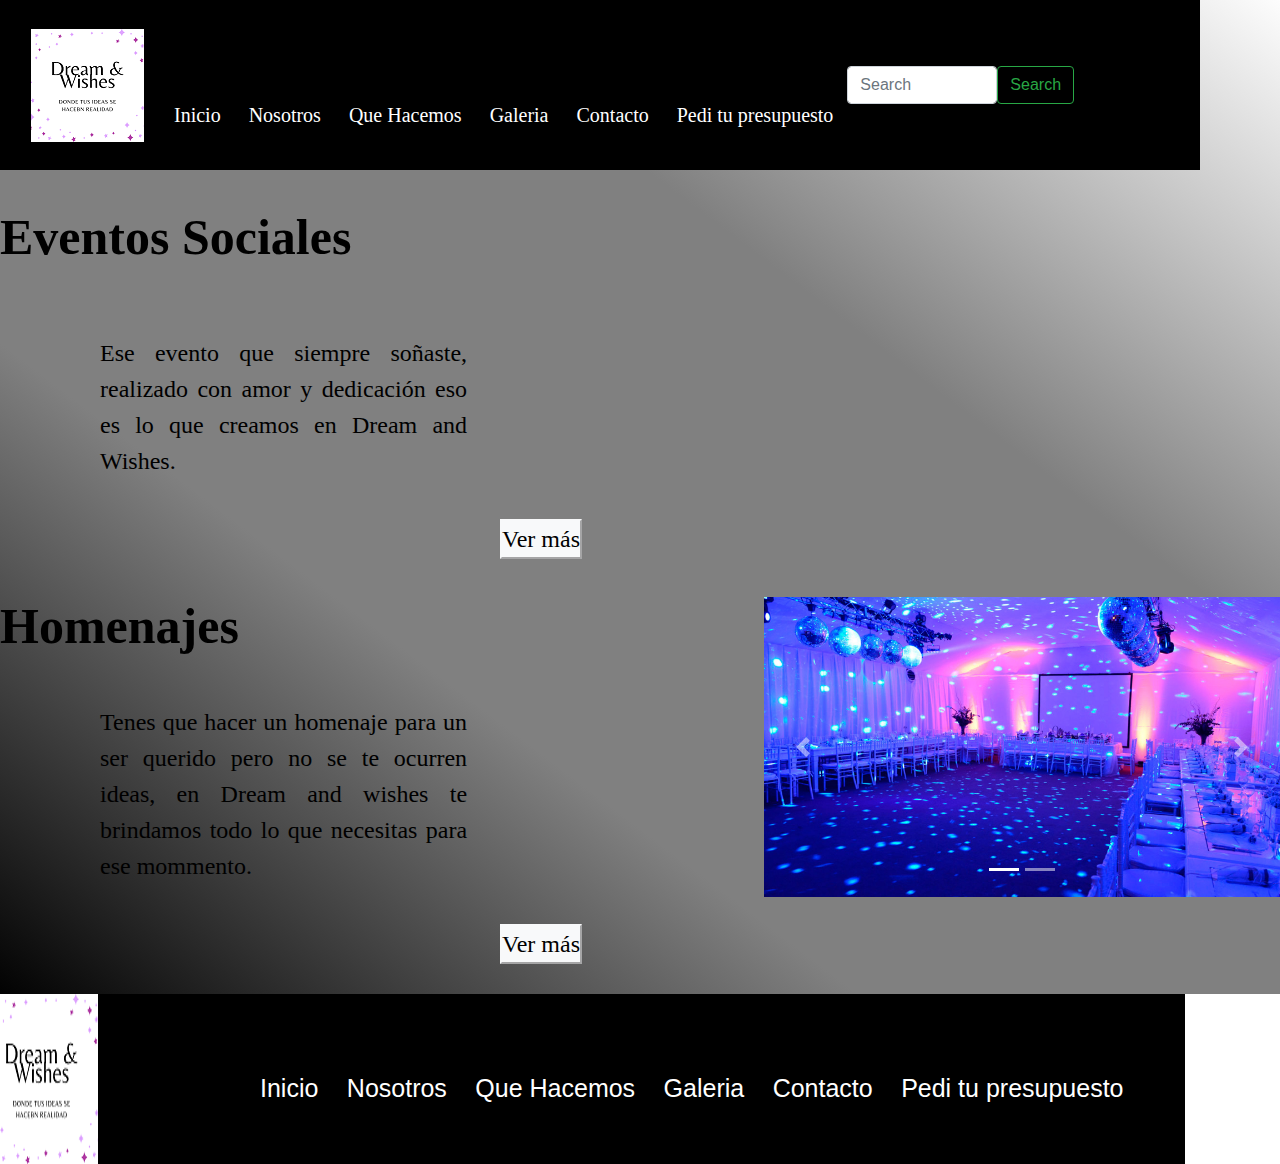
<file: index.html>
<!DOCTYPE html>
<html lang="es">
<head>
    <meta charset="UTF-8">
    <meta http-equiv="X-UA-Compatible" content="IE=edge">
    <meta name="viewport" content="width=device-width, initial-scale=1.0">
    <link href="https://cdn.jsdelivr.net/npm/bootstrap@5.1.3/dist/css/bootstrap.min.css" rel="stylesheet" integrity="sha384-1BmE4kWBq78iYhFldvKuhfTAU6auU8tT94WrHftjDbrCEXSU1oBoqyl2QvZ6jIW3" crossorigin="anonymous">
    <link rel="stylesheet" href="/bootstrap-4.6.1-dist/css/bootstrap.min.css">
    <script href= "/bootstrap-4.6.1-dist/js/bootstrap.min.js"></script>
    <link rel="stylesheet" href="/CSS/estiloindex.css">
    <title>Inicio</title>
    <link rel="shortcut icon" href="Imagenes/DreamWishesLogo.png" type="image/x-icon">

</head>
<body>
    <header>
        <nav class="navbar navbar-expand-lg navbar-black bg-black">
            <div class="container-fluid">
              <a class="navbar-brand" href="index.html">
                  <img src="/Imagenes/DreamWishesLogo.png" alt="Logo">
              </a>
              <button class="navbar-toggler" type="button" data-bs-toggle="collapse" data-bs-target="#navbarNavAltMarkup" aria-controls="navbarNavAltMarkup" aria-expanded="false" aria-label="Toggle navigation">
                <span class="navbar-toggler-icon"></span>
              </button>
              <div class="collapse navbar-collapse" id="navbarSupportedContent">
                <ul class="navbar-nav me-auto mb-2 mb-lg-0">
                  <li class="nav-item">
                    <a class="nav-link active" aria-current="page" href="./index.html">Inicio</a>
                  </li>
                  <li class="nav-item">
                    <a class="nav-link" href="./Secciones/nosotros.html">Nosotros</a>
                  </li>
                  <li class="nav-item">
                    <a class="nav-link" href="./Secciones/quehacemos.html">Que Hacemos</a>
                  </li>
                  <li class="nav-item">
                    <a class="nav-link" href="./Secciones/galeria.html">Galeria</a>
                  </li>
                  <li class="nav-item">
                    <a class="nav-link" href="./Secciones/contacto.html">Contacto</a>
                  </li>
                  <li class="nav-item">
                    <a class="nav-link" href="./Secciones/presupuesto.html">Pedi tu presupuesto</a>
                  </li>
                </ul>
                <form class="d-flex">
                  <input class="form-control me-2" type="search" placeholder="Search" aria-label="Search">
                  <button class="btn btn-outline-success" type="submit">Search</button>
                </form>
              </div>
            </div>
          </nav>
    
    </header>    
    <section class="row">       
        <article class="article col-xs-12 col-sm-12 col-md-8 col-lg-7 col-xl-7">
            <p class= "ptit__eventos">Eventos Sociales</p><br> 
                
            <p class="p__eventos">Ese evento que siempre soñaste, realizado con amor y dedicación eso es lo que creamos en Dream and Wishes.</p> <br>
                
            <button class="ver__eventos btn-light" type="button"><a href="/Secciones/quehacemos.html" class="a__eventos">Ver más</a></button> <br>
      
            <p class="ptit__homenajes">Homenajes</p> <br>
            
            <p class="p__homenajes"> Tenes que hacer un homenaje para un ser querido pero no se te ocurren ideas, en Dream and wishes te brindamos todo lo que necesitas para ese mommento.</p> <br>
            
            <button class= "ver__homenajes btn-light" type="button"><a href="/Secciones/quehacemos.html" class="a__homenajes">Ver más</a></button><br> 
        </article>
        <aside class="aside col-xs-12 col-sm-12 col-md-4 col-lg-5 col-5">
            <div id="fotos"  id="fotos2" class="carousel slide" data-ride="carousel" style="align-items: center; align-content: center;">
            
                <ul class="carousel-indicators">
                    <li data-target="#fotos" data-slide-to="0" class="active"></li>
                    <li data-target="#fotos2" data-slide-to="1"></li>
                </ul>
                <div class="carousel-inner">
                    <div class="carousel-item active"></div>
                        <img src="/Imagenes/eventosocial.jpg" alt="eventosocial"  style="height: 300px;">
                    </div>
                    <div class="carousel-item">
                        <img src="/Imagenes/homenajes.jpg" alt="homenajes"> 
                    </div> 
                    <a class="carousel-control-prev" href="#fotos" data-slide="prev">
                        <span class="carousel-control-prev-icon"></span>
                    </a>
                    <a class="carousel-control-next" href="#fotos2" data-slide="next">
                        <span class="carousel-control-next-icon"></span>
                    </a>
                </div>
            </div>
        </aside>
    </section>

    <footer class="footer container-fñuid row">
        <img src="/Imagenes/DreamWishesLogo.png" alt="Logo" class="f__logo">
        <ul class="f__nav">
            <li><a href="./index.html">Inicio</a></li>
            <li><a href="../Secciones/nosotros.html">Nosotros</a></li>
            <li><a href="../Secciones/quehacemos.html">Que Hacemos</a></li>
            <li><a href="../Secciones/galeria.html">Galeria</a></li>
            <li><a href="../Secciones/contacto.html">Contacto</a></li>
            <li><a href="../Secciones/presupuesto.html">Pedi tu presupuesto</a></li>
         </ul>
    </footer>

    <script src="https://cdn.jsdelivr.net/npm/jquery@3.5.1/dist/jquery.slim.min.js" integrity="sha384-DfXdz2htPH0lsSSs5nCTpuj/zy4C+OGpamoFVy38MVBnE+IbbVYUew+OrCXaRkfj" crossorigin="anonymous"></script>
    <script src="https://cdn.jsdelivr.net/npm/popper.js@1.16.1/dist/umd/popper.min.js" integrity="sha384-9/reFTGAW83EW2RDu2S0VKaIzap3H66lZH81PoYlFhbGU+6BZp6G7niu735Sk7lN" crossorigin="anonymous"></script>
    <script src="https://cdn.jsdelivr.net/npm/bootstrap@4.6.1/dist/js/bootstrap.min.js" integrity="sha384-VHvPCCyXqtD5DqJeNxl2dtTyhF78xXNXdkwX1CZeRusQfRKp+tA7hAShOK/B/fQ2" crossorigin="anonymous"></script>
</body>
</html>
</file>
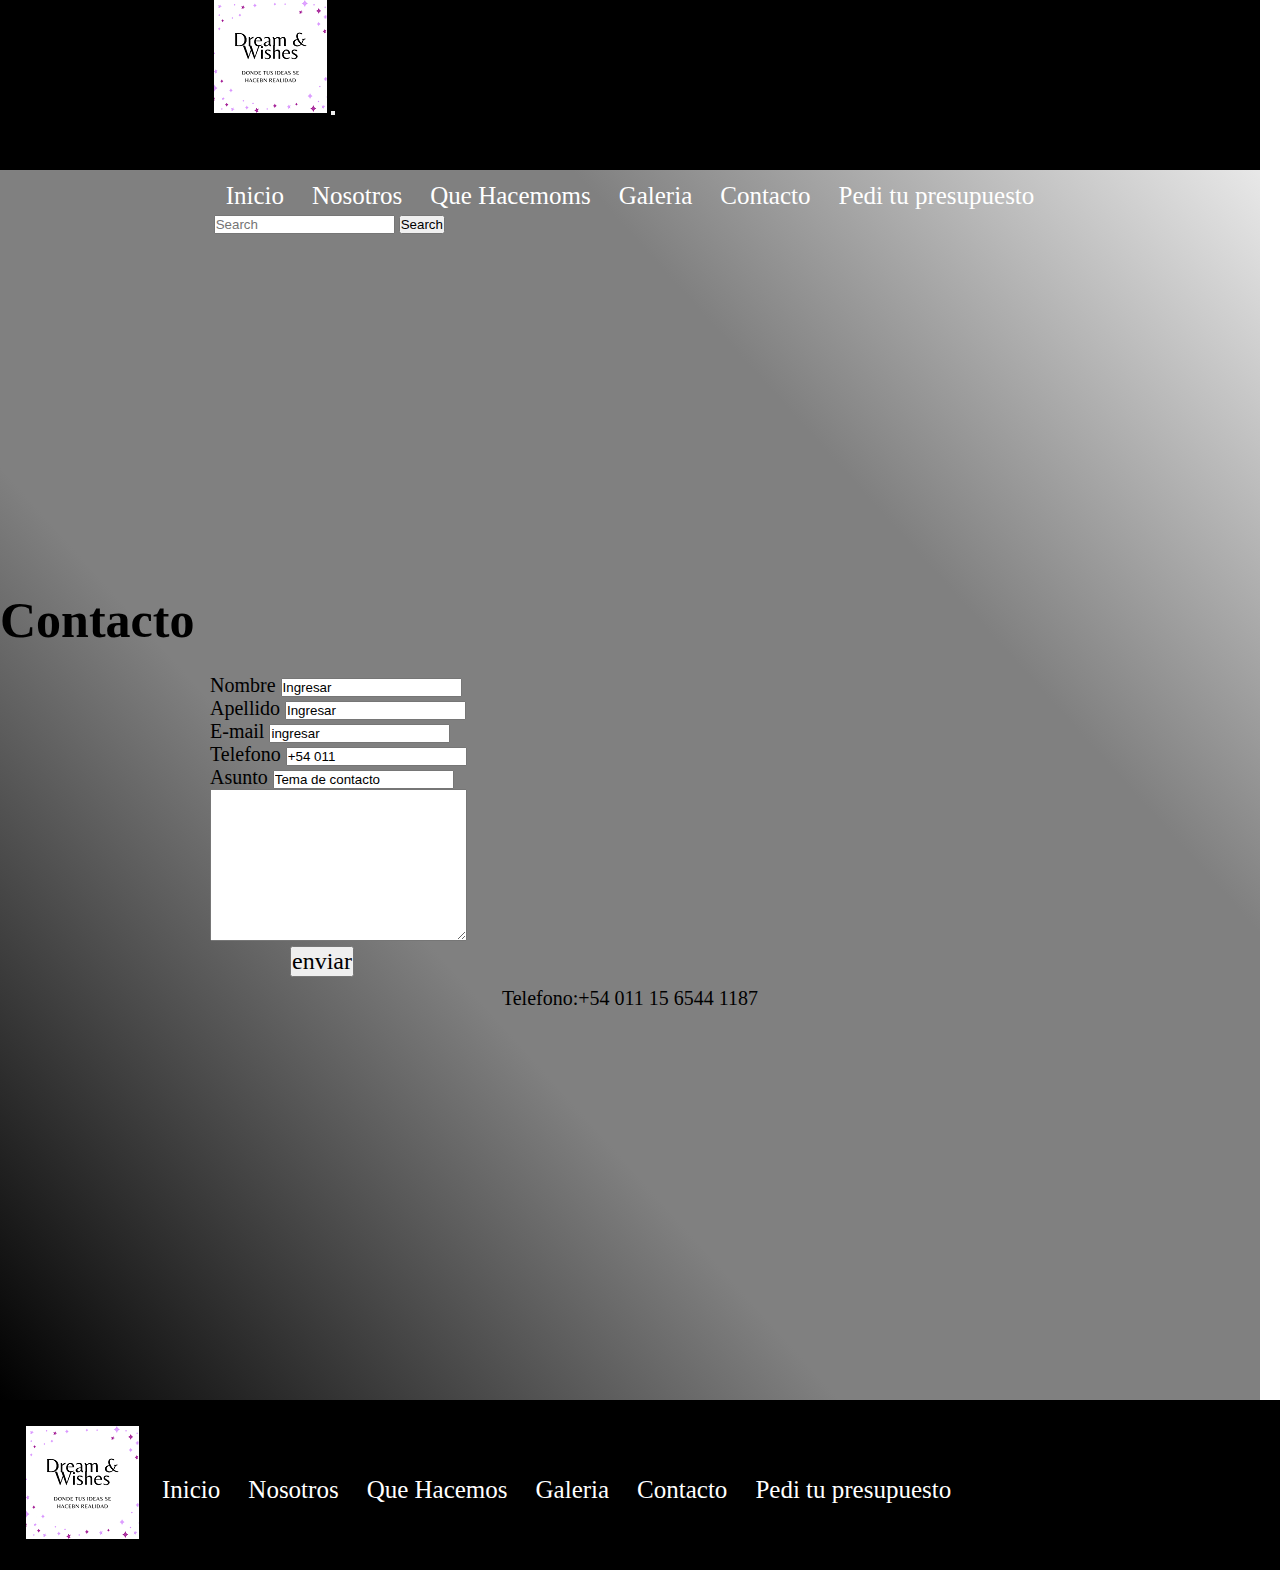
<file: Secciones/contacto.html>
<!DOCTYPE html>
<html lang="es">
<head>
    <meta charset="UTF-8">
    <meta http-equiv="X-UA-Compatible" content="IE=edge">
    <meta name="viewport" content="width=device-width, initial-scale=1.0">
    <title>Contacto</title>
    <link rel="shortcut icon" href="/Imagenes/DreamWishesLogo.png" type="image/x-icon">
    <link rel="stylesheet" href="/CSS/estilocontacto.css">
<body>
    <header>
        <nav class="navbar navbar-expand-lg navbar-dark bg-dark">
            <div class="container-fluid">
              <a class="navbar-brand" href="../index.html">
                  <img src="/Imagenes/DreamWishesLogo.png" alt="Logo">
              </a>
              <button class="navbar-toggler" type="button" data-bs-toggle="collapse" data-bs-target="#navbarNavAltMarkup" aria-controls="navbarNavAltMarkup" aria-expanded="false" aria-label="Toggle navigation">
                <span class="navbar-toggler-icon"></span>
              </button>
              <div class="collapse navbar-collapse" id="navbarSupportedContent">
                <ul class="navbar-nav me-auto mb-2 mb-lg-0">
                  <li class="nav-item">
                    <a class="nav-link" href="../index.html">Inicio</a>
                  </li>
                  <li class="nav-item">
                    <a class="nav-link" href="./nosotros.html">Nosotros</a>
                  </li>
                  <li class="nav-item">
                    <a class="nav-link" href="./quehacemos.html">Que Hacemoms</a>
                  </li>
                  <li class="nav-item">
                    <a class="nav-link" href="./galeria.html">Galeria</a>
                  </li>
                  <li class="nav-item">
                    <a class="nav-link active" aria-current="page" href="#">Contacto</a>
                  </li>
                  <li class="nav-item">
                    <a class="nav-link" href="./presupuesto.html">Pedi tu presupuesto</a>
                  </li>
                </ul>
                <form class="d-flex">
                  <input class="form-control me-2" type="search" placeholder="Search" aria-label="Search">
                  <button class="btn btn-outline-success" type="submit">Search</button>
                </form>
              </div>
            </div>
          </nav>
    </header>
    <main class="contacto">
        <h2 class="contacto__h2">Contacto</h2>   
        <form action="#" enctype="application/x-www-form-urlencoded" method="post" class="contacto__form">
        <div class="contacto__div">    
            <label for="Nombre">Nombre</label>
            <input type="text" name="Nombre" value="Ingresar" required> <br>
            <Label for="Apellido">Apellido</Label>
            <input type="text" name="Apellido" value="Ingresar" required> <br>
            <label for="email">E-mail</label>
            <input type="email" name="email" value="ingresar" required> <br>
            <label for="Telefono">Telefono</label>
            <input type="1" name="Telefono" value="+54 011" required> <br>
            <label for="Asunto">Asunto</label>
            <input type="text" name="Asunto" value="Tema de contacto"> <br>
            <textarea name="Contacto" id="Contacto" cols="30" rows="10"></textarea>
        </div>
        <button class="contacto__enviar">enviar</button>
        </form>
        <article class="tel__contacto">
            <p class="p__telcontacto"> Telefono:+54 011 15 6544 1187</p>
        </article>
    </main>

    <footer class="footer">
        <img src="/Imagenes/DreamWishesLogo.png" alt="Logo" class="f__logo">
        <ul class="f__nav"> 
            <li><a href="../index.html" >Inicio</a></li>
            <li><a href="./nosotros.html">Nosotros</a></li>
            <li><a href="./quehacemos.html">Que Hacemos</a></li>
            <li><a href="./galeria.html">Galeria</a></li>
            <li><a href="./contacto.html">Contacto</a></li>
            <li><a href="./presupuesto.html">Pedi tu presupuesto</a></li>
        </ul>
    </footer>
</body>
</html>
</file>
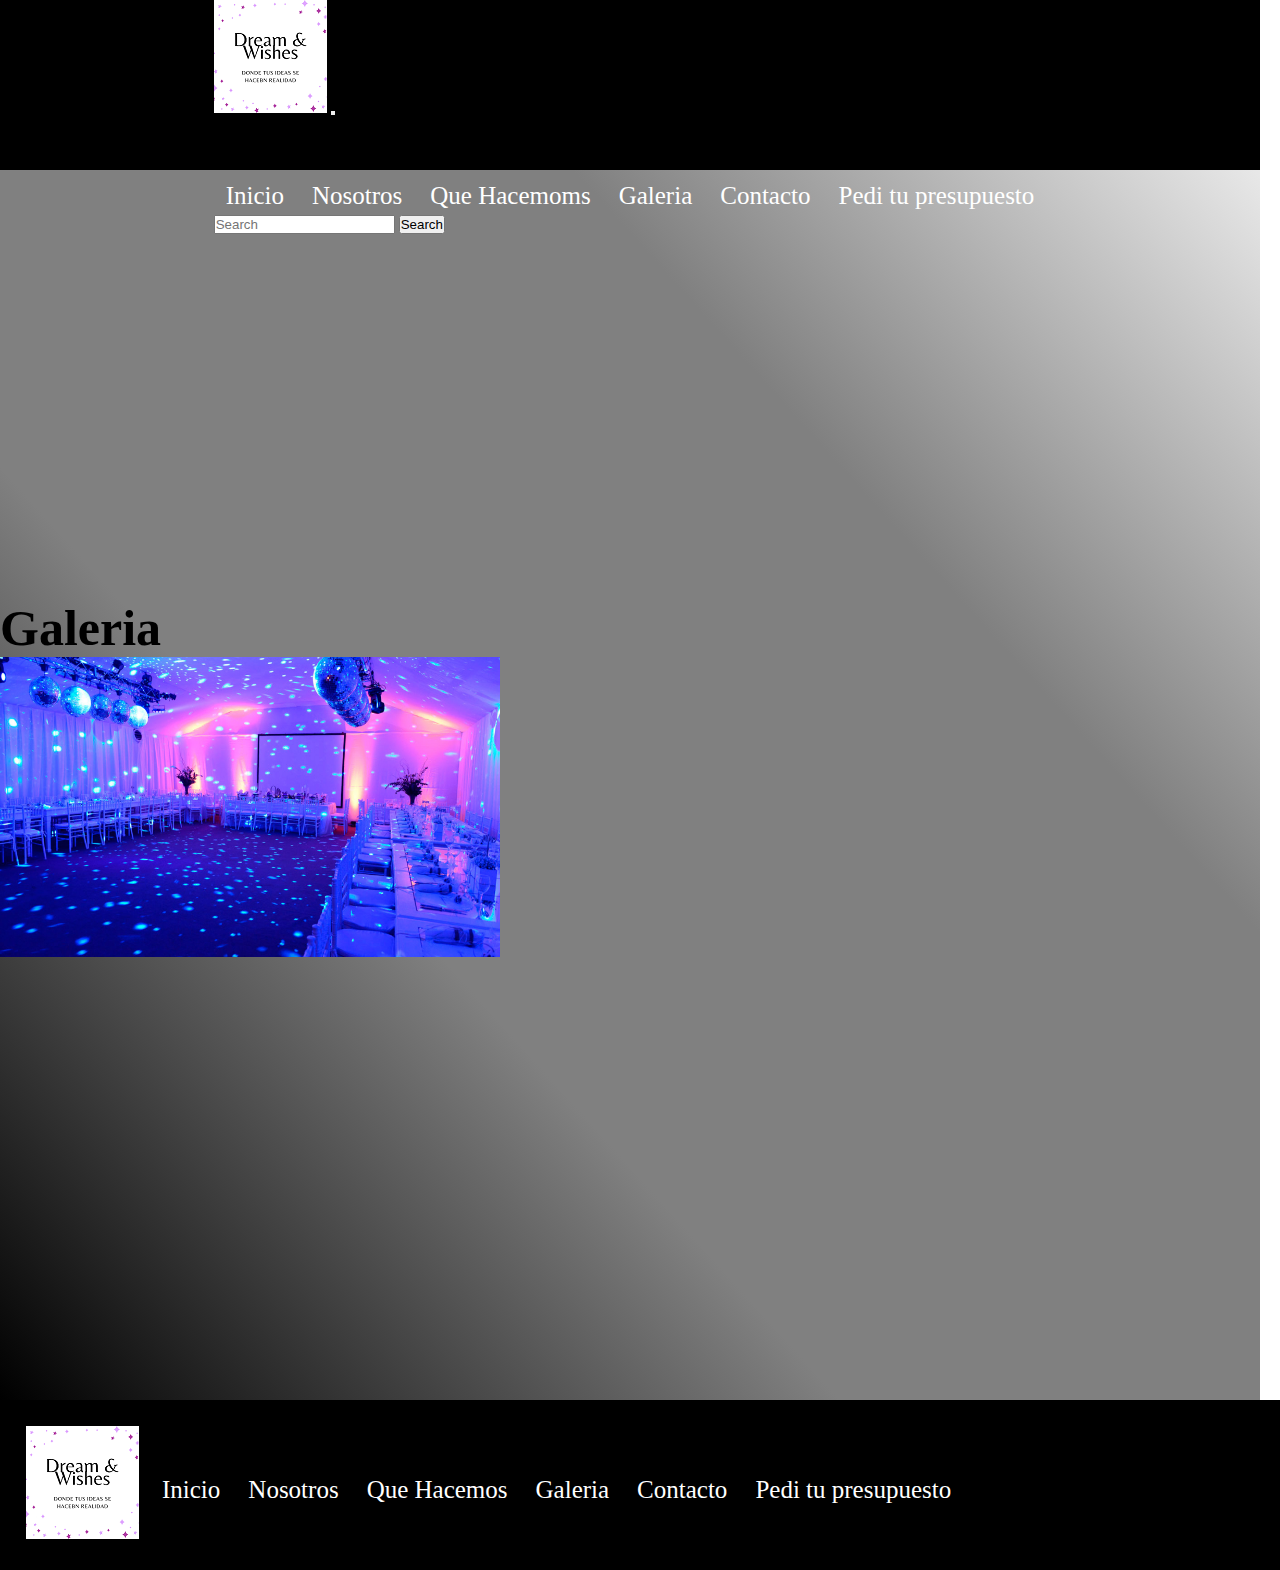
<file: Secciones/galeria.html>
<!DOCTYPE html>
<html lang="es">
<head>
    <meta charset="UTF-8">
    <meta http-equiv="X-UA-Compatible" content="IE=edge">
    <meta name="viewport" content="width=device-width, initial-scale=1.0">
    <title>Galeria</title>
    <link rel="shortcut icon" href="/Imagenes/DreamWishesLogo.png" type="image/x-icon">
    <link rel="stylesheet" href="/CSS/estilogaleria.css">
</head>
<body>
    <header>
        <nav class="navbar navbar-expand-lg navbar-dark bg-dark">
            <div class="container-fluid">
              <a class="navbar-brand" href="../index.html">
                  <img src="/Imagenes/DreamWishesLogo.png" alt="Logo">
              </a>
              <button class="navbar-toggler" type="button" data-bs-toggle="collapse" data-bs-target="#navbarNavAltMarkup" aria-controls="navbarNavAltMarkup" aria-expanded="false" aria-label="Toggle navigation">
                <span class="navbar-toggler-icon"></span>
              </button>
              <div class="collapse navbar-collapse" id="navbarSupportedContent">
                <ul class="navbar-nav me-auto mb-2 mb-lg-0">
                  <li class="nav-item">
                    <a class="nav-link" href="../index.html">Inicio</a>
                  </li>
                  <li class="nav-item">
                    <a class="nav-link" href="./nosotros.html">Nosotros</a>
                  </li>
                  <li class="nav-item">
                    <a class="nav-link" href="./quehacemos.html">Que Hacemoms</a>
                  </li>
                  <li class="nav-item">
                    <a class="nav-link active"  aria-current="page" href="#">Galeria</a>
                  </li>
                  <li class="nav-item">
                    <a class="nav-link" href="./contacto.html">Contacto</a>
                  </li>
                  <li class="nav-item">
                    <a class="nav-link" href="./presupuesto.html">Pedi tu presupuesto</a>
                  </li>
                </ul>
                <form class="d-flex">
                  <input class="form-control me-2" type="search" placeholder="Search" aria-label="Search">
                  <button class="btn btn-outline-success" type="submit">Search</button>
                </form>
              </div>
            </div>
          </nav>
    </header>
    <main class="main">
        <h2 class="main__galeria">Galeria</h2>
        <article>
            <img src="/Imagenes/eventosocial.jpg" alt="evento social" class="evento">
        </article>
    </main>
    <footer class="footer">
        <img src="/Imagenes/DreamWishesLogo.png" alt="Logo" class="f__logo">
        <ul class="f__nav">
            <li><a href="../index.html" >Inicio</a></li>
            <li><a href="./nosotros.html">Nosotros</a></li>
            <li><a href="./quehacemos.html">Que Hacemos</a></li>
            <li><a href="./galeria.html">Galeria</a></li>
            <li><a href="./contacto.html">Contacto</a></li>
            <li><a href="./presupuesto.html">Pedi tu presupuesto</a></li>
        </ul>
    </footer>
</body>
</html>
</file>
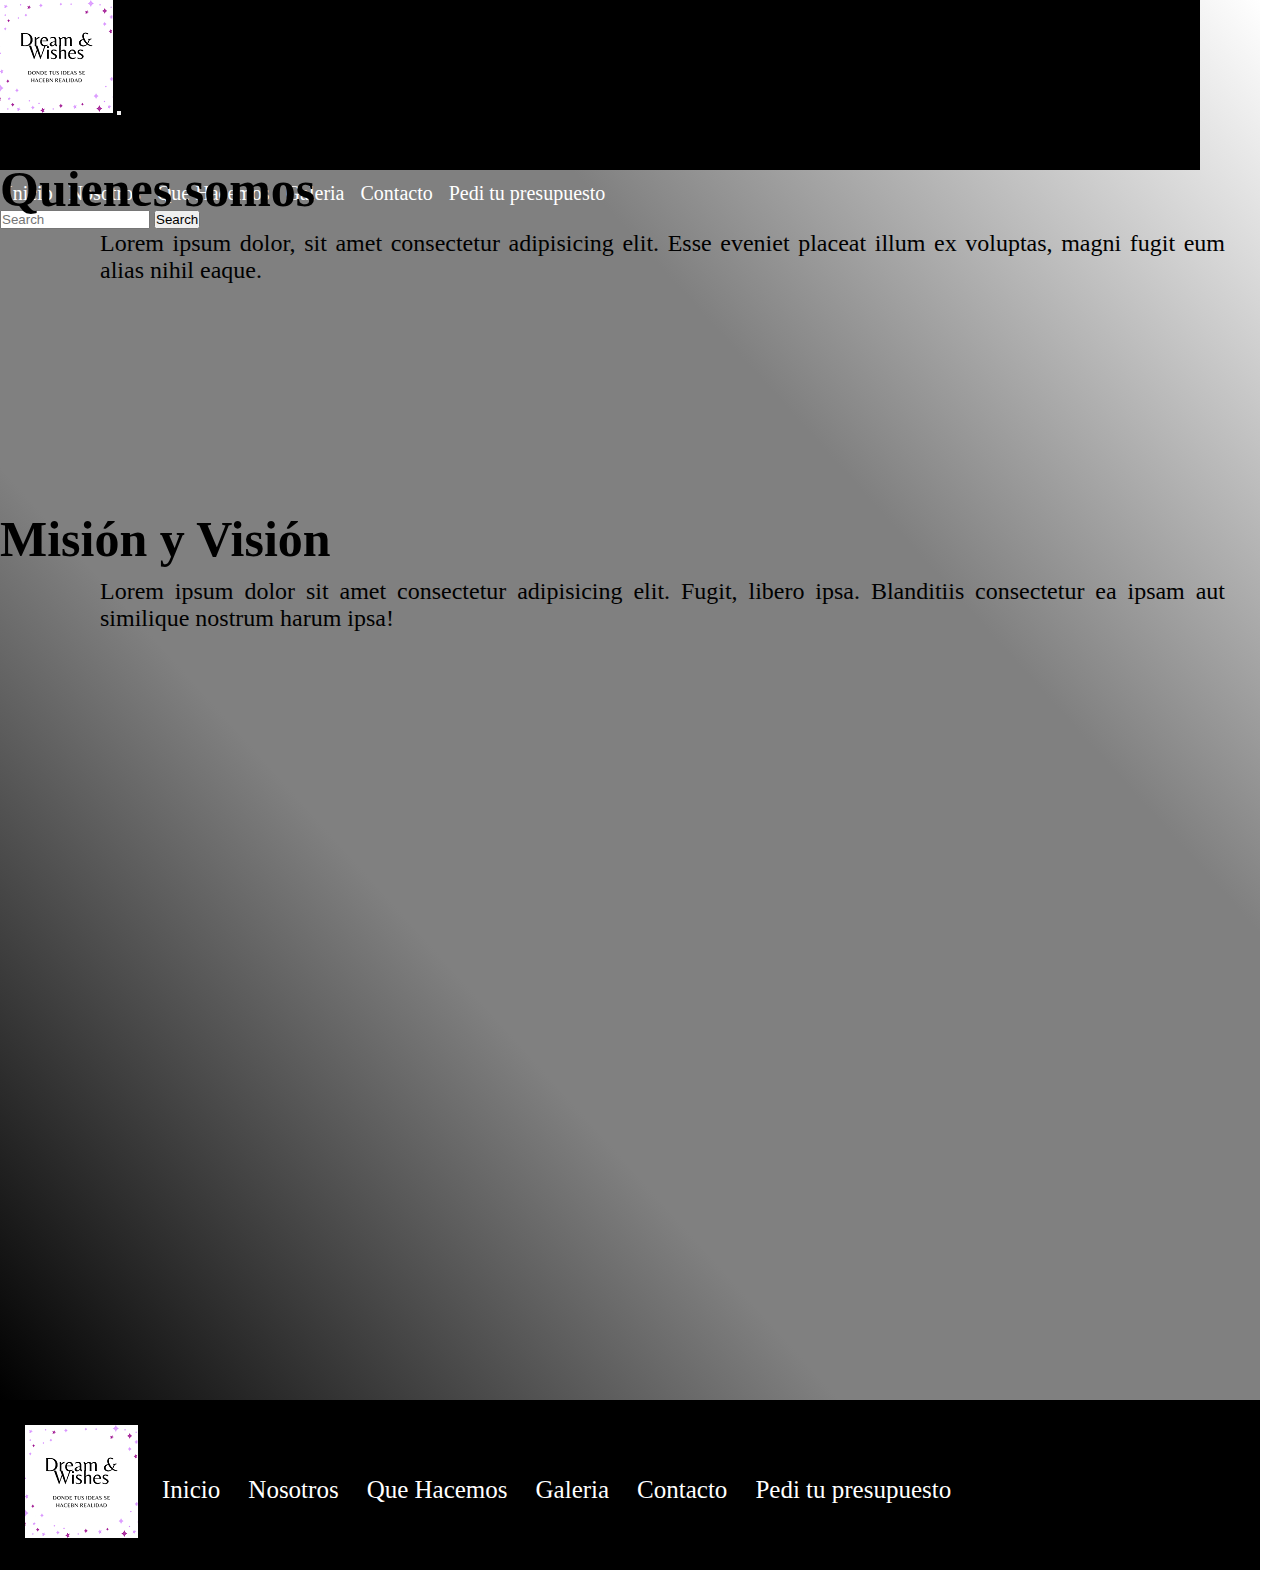
<file: Secciones/nosotros.html>
<!DOCTYPE html>
<html lang="es">
<head>
    <meta charset="UTF-8">
    <meta http-equiv="X-UA-Compatible" content="IE=edge">
    <meta name="viewport" content="width=device-width, initial-scale=1.0">
    <title>Nosotros</title>
    <link rel="shortcut icon" href="/Imagenes/DreamWishesLogo.png" type="image/x-icon">
    <link rel="stylesheet" href="/CSS/estilonosotros.css">
</head>
<body>
  <header>
      <nav class="navbar navbar-expand-lg navbar-black bg-black">
        <div class="container-fluid">
          <a class="navbar-brand" href="../index.html">
            <img src="/Imagenes/DreamWishesLogo.png" alt="Logo">
          </a>
          <button class="navbar-toggler" type="button" data-bs-toggle="collapse" data-bs-target="#navbarNavAltMarkup" aria-controls="navbarNavAltMarkup" aria-expanded="false" aria-label="Toggle navigation">
            <span class="navbar-toggler-icon"></span>
          </button>
          <div class="collapse navbar-collapse" id="navbarSupportedContent">
            <ul class="navbar-nav me-auto mb-2 mb-lg-0">
              <li class="nav-item">
                <a class="nav-link" href="../index.html">Inicio</a>
              </li>
              <li class="nav-item">
                <a class="nav-link active"  aria-current="page" href="#">Nosotros</a>
              </li>
              <li class="nav-item">
                <a class="nav-link" href="./quehacemos.html">Que Hacemos</a>
              </li>
              <li class="nav-item">
                <a class="nav-link" href="./galeria.html">Galeria</a>
              </li>
              <li class="nav-item">
                <a class="nav-link" href="./contacto.html">Contacto</a>
              </li>
              <li class="nav-item">
                <a class="nav-link" href="./presupuesto.html">Pedi tu presupuesto</a>
              </li>
            </ul>
            <form class="d-flex">
              <input class="form-control me-2" type="search" placeholder="Search" aria-label="Search">
              <button class="btn btn-outline-success" type="submit">Search</button>
            </form>
          </div>
        </div>
      </nav>
  </header>    
  <main class="nosotros">
        <div class="main__div">
            <article class="article__quienesomos">
                <h2 class="article__h2quienesomos">Quienes somos</h2>
                <p class="article__pquienesomos">
                Lorem ipsum dolor, sit amet consectetur adipisicing elit. Esse eveniet placeat illum ex voluptas, magni fugit eum alias nihil eaque.
                </p>
            </article>
            <article class="article__misionyvision">
                <h2 class="article__h2misionyvision">Misión y Visión</h2>
                <p class="article__pmisionyvision">
                Lorem ipsum dolor sit amet consectetur adipisicing elit. Fugit, libero ipsa. Blanditiis consectetur ea ipsam aut similique nostrum harum ipsa!
                </p>
            </article>
        </div>
    </main>
    <footer class="footer">
        <img src="/Imagenes/DreamWishesLogo.png" alt="Logo" class="f__logo">
        <ul class="f__nav">
            <li><a href="./index.html">Inicio</a></li>
            <li><a href="../Secciones/nosotros.html">Nosotros</a></li>
            <li><a href="../Secciones/quehacemos.html">Que Hacemos</a></li>
            <li><a href="../Secciones/galeria.html">Galeria</a></li>
            <li><a href="../Secciones/contacto.html">Contacto</a></li>
            <li><a href="../Secciones/presupuesto.html">Pedi tu presupuesto</a></li>
        </ul>
    </footer>

    <script src="https://cdn.jsdelivr.net/npm/jquery@3.5.1/dist/jquery.slim.min.js" integrity="sha384-DfXdz2htPH0lsSSs5nCTpuj/zy4C+OGpamoFVy38MVBnE+IbbVYUew+OrCXaRkfj" crossorigin="anonymous"></script>
    <script src="https://cdn.jsdelivr.net/npm/popper.js@1.16.1/dist/umd/popper.min.js" integrity="sha384-9/reFTGAW83EW2RDu2S0VKaIzap3H66lZH81PoYlFhbGU+6BZp6G7niu735Sk7lN" crossorigin="anonymous"></script>
    <script src="https://cdn.jsdelivr.net/npm/bootstrap@4.6.1/dist/js/bootstrap.min.js" integrity="sha384-VHvPCCyXqtD5DqJeNxl2dtTyhF78xXNXdkwX1CZeRusQfRKp+tA7hAShOK/B/fQ2" crossorigin="anonymous"></script>
</body>
</html>
</file>
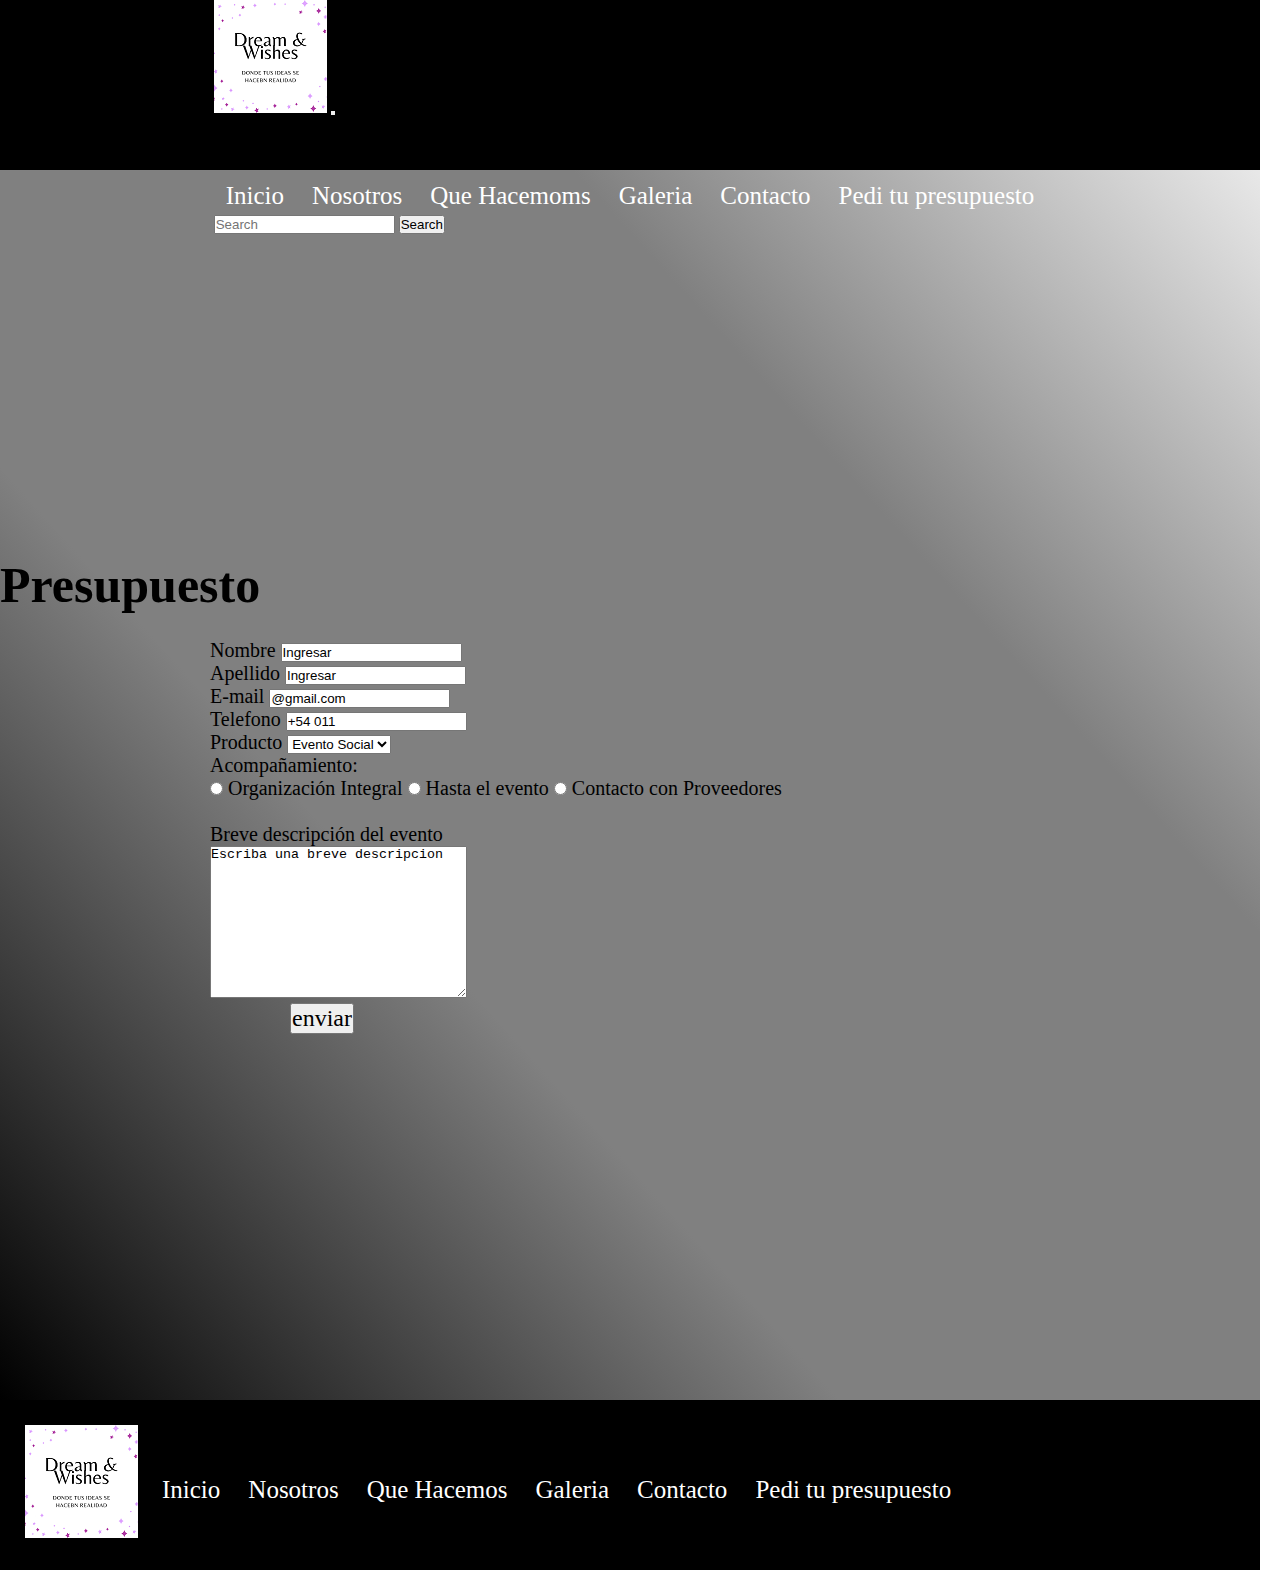
<file: Secciones/presupuesto.html>
<!DOCTYPE html>
<html lang="es">
<head>
    <meta charset="UTF-8">
    <meta http-equiv="X-UA-Compatible" content="IE=edge">
    <meta name="viewport" content="width=device-width, initial-scale=1.0">
    <title>Pedi tu presupuesto</title>
    <link rel="shortcut icon" href="/Imagenes/DreamWishesLogo.png" type="image/x-icon">
    <link rel="stylesheet" href="/CSS/estilopresupuesto.css">
</head>
<body>
    <header>
        <nav class="navbar navbar-expand-lg navbar-dark bg-dark">
            <div class="container-fluid">
              <a class="navbar-brand" href="../index.html">
                  <img src="/Imagenes/DreamWishesLogo.png" alt="Logo">
              </a>
              <button class="navbar-toggler" type="button" data-bs-toggle="collapse" data-bs-target="#navbarNavAltMarkup" aria-controls="navbarNavAltMarkup" aria-expanded="false" aria-label="Toggle navigation">
                <span class="navbar-toggler-icon"></span>
              </button>
              <div class="collapse navbar-collapse" id="navbarSupportedContent">
                <ul class="navbar-nav me-auto mb-2 mb-lg-0">
                  <li class="nav-item">
                    <a class="nav-link" href="../index.html">Inicio</a>
                  </li>
                  <li class="nav-item">
                    <a class="nav-link" href="./nosotros.html">Nosotros</a>
                  </li>
                  <li class="nav-item">
                    <a class="nav-link" href="./quehacemos.html">Que Hacemoms</a>
                  </li>
                  <li class="nav-item">
                    <a class="nav-link" href="./galeria.html">Galeria</a>
                  </li>
                  <li class="nav-item">
                    <a class="nav-link" href="./contacto.html">Contacto</a>
                  </li>
                  <li class="nav-item">
                    <a class="nav-link active" aria-current="page"href="#">Pedi tu presupuesto</a>
                  </li>
                </ul>
                <form class="d-flex">
                  <input class="form-control me-2" type="search" placeholder="Search" aria-label="Search">
                  <button class="btn btn-outline-success" type="submit">Search</button>
                </form>
              </div>
            </div>
          </nav>
    </header>
    <main class="presupuesto">
        <h2 class="presupuesto__h2">Presupuesto</h2>   
        <form action="#" enctype="application/x-www-form-urlencoded" method="post" class="presupuesto__form">
            <div class="presupuesto__div">    
                <label for="Nombre">Nombre</label>
                <input type="text" name="Nombre" value="Ingresar" required> <br>
                <Label for="Apellido">Apellido</Label>
                <input type="text" name="Apellido" value="Ingresar" required> <br>
                <label for="email">E-mail</label>
                <input type="text" name="email" value="@gmail.com" required> <br>
                <label for="Telefono">Telefono</label>
                <input type="1" name="Telefomno" value="+54 011" required> <br>
                <label for="Producto">Producto</label>
                <select name="Producto" id="Producto">
                    <option value="Evento_Social">Evento Social</option>
                    <option value="Homenajes">Homenajes</option>
                </select><br>
                <label for="Acompañamiento">Acompañamiento:</label>
                    <div>
                        <input type="radio" name="acompañamiento" value="Hasta_el_evento" id="acompañamiento_orgint">
                        <label>Organización Integral</label>

                        <input type="radio" name="acompañamiento" value="Hasta_el_evento" id="acompañamiento_hevento">
                        <label>Hasta el evento</label>

                        <input type="radio" name="acompañamiento" value="Hasta_el_evento" id="acompañamiento_cproveedores">
                        <label> Contacto con Proveedores</label>
                        
                    </div> <br>
                    <label for="Descripcion">Breve descripción del evento</label> <br>
                    <textarea name="Descripcion" id="Descripcion" cols="30" rows="10" required>Escriba una breve descripcion</textarea>
            </div>
            <button class="presupuesto__enviar">enviar</button>
        </form>   
    </main>
    <footer class="footer">
        <img src="/Imagenes/DreamWishesLogo.png" alt="Logo" class="f__logo">
        <ul class="f__nav">
            <li><a href="../index.html" >Inicio</a></li>
            <li><a href="./nosotros.html">Nosotros</a></li>
            <li><a href="./quehacemos.html">Que Hacemos</a></li>
            <li><a href="./galeria.html">Galeria</a></li>
            <li><a href="./contacto.html">Contacto</a></li>
            <li><a href="./presupuesto.html">Pedi tu presupuesto</a></li>
        </ul>
    </footer>
</body>
</html>
</file>
<file: CSS/estiloindex.css>
*{
    margin: 0px;
    padding: 0px;
}
header{
    background-color: black;
    width: 1200px;
    height: 170px;
    position: absolute;
    
    
}

nav ul li{
    list-style: none;
    display: inline-block;
    text-align: justify;
    font-size: 20px;
    margin-top: 60px;
    margin-left: 60px;
    padding: 5px;
    padding-inline: 1px;
    margin-inline: 5px;

              
}
.nav-item{
    font-family: cursive;
    color: white;

}
.nav-link{
    color: white;
}
nav .nav-item a:hover{
    color: violet;
}
a{
    color: white;
    text-decoration-line: none;
    
    
}
nav{
    color:white;
    width: 1200px;
    height: 170px;
    text-align: justify;
    
}
nav a:hover{
    color: violet;
}
.d-flex{
    width: 220px;
}
.form-control{
    width: 150px;
}
.main{
    width: 1200px;
    height: 1400px;
    
}
section{
    background-image: linear-gradient(to bottom left, white, grey, gray, black);
}

.p__eventos{
    width: 50%;
    position: relative;
    font-size: 24px;
    font-family: cursive;
    padding: 0;
    margin-top: 0px;
    text-align: justify;
    color: black;
    margin-left: 100px;
    margin-top: 20px;

    
    
}
.ptit__eventos{
    font-size: 50PX;
    font-weight: bold;
    padding: 0;
    margin-top: 200px;
    color: black;
    font-family: cursive;
    text-align: justify;


    
}
.ptit__homenajes{
    font-size: 50PX;
    font-weight: bold;
    padding: 0;
    margin-top: 30px;
    color: black;
    font-family: cursive;
    text-align: justify;
  
    


}
.p__homenajes{
    width: 50%;
    position: relative;
    display: flex;
    font-size: 24px;
    font-family: cursive;
    padding: 0;
    margin-top: 0px;
    text-align: justify;
    color: black;
    margin-left: 100px;

}
.ver__eventos{
    color: black;
    position: relative;
    margin-left:500px;
}
.a__eventos{
    color: black;
    font-family: cursive;
    font-size: 24px;   
}
.ver__homenajes{
    color: black;
    position: relative;
    margin-left: 500px;
    margin-bottom: 30px;

}
.a__homenajes{
    color: black;
    font-family: cursive;
    font-size: 24px;
}
.aside{
    margin-top: 500px;
    align-content: center;
    margin-left: 0px;
}
.footer{
    background-color: black;
    width: 1200px;
    height: 170px;
    position: absolute;
}
.f_logo{
    padding: 0%;
    margin-left: 2%;
    width: 50px;
    margin-bottom: 2%;
    margin-top: 2%;
}
.f__nav{
    color:white;
    width: auto;
    margin-top: 70px;
    margin-left: 150px;
}
footer ul li{
    list-style: none;
    display: inline-block;
    text-align: justify;
    font-size: 25px;
    margin-top: 1px;
    margin-left: 60px;
    padding: 5px;
    padding-inline: 2px;
    margin-inline: 10px;
}

footer a{
    color: white;
    text-decoration-line: none;
}
footer a:hover{
    color: violet;
}
</file>
<file: CSS/estilocontacto.css>
*{
    margin: 0px;
    padding: 0px;
}
header{
    background-color: black;
    width: 1260px;
    height: 170px;
    position: absolute;
    
    
}
h1{
    object-position: left;
    margin: 2%;
    padding-left: 0%;
    padding-right: 0%;
    position: absolute;
    color: white;
}
nav ul li{
    list-style: none;
    display: inline-block;
    text-align: justify;
    font-size: 25px;
    margin-top: 60px;
    margin-left: 60px;
    padding: 5px;
    padding-inline: 2px;
    margin-inline: 10px;
       
}
a{
    color: white;
    text-decoration-line: none;
}
nav{
    color:white;
    width: 100%;
    height: 100px;
    display: flex;
    text-align: justify;
    align-content: space-between;
    flex-direction: row;
    flex-flow: row wrap;
    justify-content: space-evenly;
    align-items: baseline;
}
nav a:hover{
    color: violet;
}
.contacto{
    width: 1260px;
    height: 1400px;
    align-content: center;
    background-color: white;
    background-image:linear-gradient(white, grey, gray, black);
    background-image:linear-gradient(to bottom left, white, grey, gray, black);

}
.contacto__h2{
    font-size: 50PX;
    font-weight: bold;
    position: relative;
    text-align: left;
    padding: 0;
    margin-top: 200px;
    display: inline-block;
    color: black;
    font-family: cursive;
    text-orientation: sideways-right;
    text-align: justify;
}
.contacto__form{
    margin-top: 5px;
    align-content: center;
    margin-left: 100px;
    text-align: left;
    font-size: 20px;
    font-family: cursive;
    display: flex;
    flex-direction: column;
    flex-flow: column wrap;
    align-items: flex-start;
    justify-content: space-evenly;
    align-content: flex-start;
    padding: 10px;
    padding-inline: 10px;   

}
.contacto__div{
    margin-top: 10px;
    margin-left: 100px;

}
.contacto__enviar{
    color: black;
    font-family: cursive;
    font-size: 24px;
    margin-left: 180px;
}
.tel__contacto{
    font-size: 20px;
    font-family: cursive;
    text-align: right;
    padding-inline: 5px;
    display: flex;
    align-content: flex-start;
    align-items: baseline;
    justify-content: center;

}
.p__telcontacto{
    font-family: cursive;
    font-size: 20px;
    padding-inline: 5px;
}
.footer{
    background-color: black;
    width: 100%;
    height: 170px;
    position: absolute;
}
.f__nav{
    color:white;
    width: auto;
    margin-top: 70px;
    margin-left: 150px;
}
footer ul li{
    list-style: none;
    display: inline-block;
    text-align: justify;
    font-size: 25px;
    margin-top: 1px;
    margin-left: 60px;
    padding: 5px;
    padding-inline: 2px;
    margin-inline: 10px;
}
.f__logo{
    object-position: left;
    margin: 2%;
    padding-left: 0%;
    padding-right: 0%;
    position: absolute;
    color: white;
    
}
footer a{
    color: white;
    text-decoration-line: none;
}
footer a:hover{
    color: violet;
}
</file>
<file: CSS/estilogaleria.css>
*{
    margin: 0px;
    padding: 0px;
}
header{
    background-color: black;
    width: 1260px;
    height: 170px;
    position: absolute;
    
    
}
h1{
    object-position: left;
    margin: 2%;
    padding-left: 0%;
    padding-right: 0%;
    position: absolute;
    color: white;
}
nav ul li{
    list-style: none;
    display: inline-block;
    text-align: justify;
    font-size: 25px;
    margin-top: 60px;
    margin-left: 60px;
    padding: 5px;
    padding-inline: 2px;
    margin-inline: 10px;
       
       
}
a{
    color: white;
    text-decoration-line: none;
}
nav{
    color:white;
    width: 100%;
    height: 100px;
    display: flex;
    text-align: justify;
    align-content: space-between;
    flex-direction: row;
    flex-flow: row wrap;
    justify-content: space-evenly;
    align-items: baseline;
}
nav a:hover{
    color: violet;

}
.main{
    width: 1260px;
    height: 1400px;
    align-content: center;
    background-color: white;
    background-image:linear-gradient(white, grey, gray, black);
    background-image:linear-gradient(to bottom left, white, grey, gray, black);
}
.main__galeria{
    font-size: 50PX;
    font-weight: bold;
    position: relative;
    text-align: left;
    padding: 0;
    margin-top: 160px;
    display: inline-block;
    color: black;
    font-family: cursive;
    text-orientation: sideways-right;
    text-align: justify;
}
.evento{
    width: 500px;
    height: 300px;
}
.footer{
    background-color: black;
    width: 100%;
    height: 170px;
    position: absolute;
}
.f__nav{
    color:white;
    width: auto;
    margin-top: 70px;
    margin-left: 150px;
}
footer ul li{
    list-style: none;
    display: inline-block;
    text-align: justify;
    font-size: 25px;
    margin-top: 1px;
    margin-left: 60px;
    padding: 5px;
    padding-inline: 2px;
    margin-inline: 10px;
}
.f__logo{
    object-position: left;
    margin: 2%;
    padding-left: 0%;
    padding-right: 0%;
    position: absolute;
    color: white;
    
}
footer a{
    color: white;
    text-decoration-line: none;
}
footer a:hover{
    color: violet;
}
</file>
<file: CSS/estilonosotros.css>
*{
    margin: 0px;
    padding: 0px;
}
header{
    background-color: black;
    width: 1200px;
    height: 170px;
    position: absolute;
    
    
}

nav ul li{
    list-style: none;
    display: inline-block;
    text-align: justify;
    font-size: 20px;
    margin-top: 60px;
    margin-left: 60px;
    padding: 5px;
    padding-inline: 1px;
    margin-inline: 5px;

              
}
.nav-item{
    font-family: cursive;
    color: white;

}
.nav-link{
    color: white;
}
nav .nav-item a:hover{
    color: violet;
}
a{
    color: white;
    text-decoration-line: none;
    
    
}
nav{
    color:white;
    width: 1200px;
    height: 170px;
    text-align: justify;
    
}
nav a:hover{
    color: violet;
}
.d-flex{
    width: 220px;
}
.form-control{
    width: 150px;
}
a{
    color: white;
    text-decoration-line: none;
}
nav{
    color:black;
    width: 1260px;
    height: 200px;
   
}
nav a:hover{
    color: violet;
}
.nosotros{
    width: 1260px;
    height: 1400px;
    background-color: white;
    background-image:linear-gradient(white, grey, gray, black);
    background-image:linear-gradient(to bottom left, white, grey, gray, black);
    display: flex;
    justify-content:space-evenly;
    align-content:space-between;
    align-items: baseline;   
}
.main__div{
    width: 1260px;
    height: 1400px;
    padding: 0px;

}
.article__quienessomos{
    width: 1125px;
    height: 700px;
    padding: 0;
    
   
}
.article__h2quienesomos{
    font-size: 50PX;
    width: 1125px;
    height: 60px;
    font-weight: bold;
    padding: 0;
    margin-top: 160px;
    display: inline-block;
    color:black;
    font-family: cursive;
    text-align: justify;
    position: relative;    

}
.article__pquienesomos{
    width: 1125px;
    height: 120px;
    position: relative;
    font-size: 24px;
    font-family: cursive;
    padding: 0;
    margin-top: 10px;
    text-align: justify;
    color: black;
    margin-left: 100px;
}
.article__misionyvision{
    width: 1125px;
    height: 700px;
    padding: 0;
    

}    
.article__h2misionyvision{
    width: 1125px;
    font-size: 50PX;
    font-weight: bold;
    position: relative;
    padding: 0;
    margin-top: 160px;
    display: inline-block;
    color:black;
    font-family: cursive;
    text-orientation: sideways-right;
    text-align: justify;
}
.article__pmisionyvision{
   width: 1125px;
    position: relative;
    text-orientation: sideways-right;
    font-size: 24px;
    font-family: cursive;
    padding: 0;
    margin-top: 10px;
    text-align: justify;
    color: black;
    margin-left: 100px;
}
.footer{
    background-color: black;
    width: 1260px;
    height: 170px;
    position: absolute;
}
.f__nav{
    color:white;
    width: 1260px;
    margin-top: 70px;
    margin-left: 150px;
}
footer ul li{
    list-style: none;
    display: inline-block;
    text-align: justify;
    font-size: 25px;
    margin-top: 1px;
    margin-left: 60px;
    padding: 5px;
    padding-inline: 2px;
    margin-inline: 10px;
}
.f__logo{
    object-position: left;
    margin: 2%;
    padding-left: 0%;
    padding-right: 0%;
    position: absolute;
    color: white;
    
}
footer a{
    color: white;
    text-decoration-line: none;
}
footer a:hover{
    color: violet;
}
</file>
<file: CSS/estilopresupuesto.css>
*{
    margin: 0px;
    padding: 0px;
}
header{
    background-color: black;
    width: 1260px;
    height: 170px;
    position: absolute;
       
    
}
h1{
    object-position: left;
    margin: 2%;
    padding-left: 0%;
    padding-right: 0%;
    position: absolute;
    color: white;
}
nav ul li{
    list-style: none;
    display: inline-block;
    text-align: justify;
    font-size: 25px;
    margin-top: 60px;
    margin-left: 60px;
    padding: 5px;
    padding-inline: 2px;
    margin-inline: 10px;
       
}
a{
    color: white;
    text-decoration-line: none;
}
nav{
    color:white;
    width: 100%;
    height: 100px;
    display: flex;
    text-align: justify;
    align-content: space-between;
    flex-direction: row;
    flex-flow: row wrap;
    justify-content: space-evenly;
    align-items: baseline;
}
nav a:hover{
    color: violet;

}
.presupuesto{
    width: 1260px;
    height: 1400px;
    align-content: center;
    background-color: white;
    background-image:linear-gradient(white, grey, gray, black);
    background-image:linear-gradient(to bottom left, white, grey, gray, black);
}
.presupuesto__h2{
    font-size: 50PX;
    font-weight: bold;
    position: relative;
    text-align: left;
    padding: 0;
    margin-top: 200px;
    display: inline-block;
    color: black;
    font-family: cursive;
    text-orientation: sideways-right;
    text-align: justify;
}
.presupuesto__form{
    margin-top: 5px;
    align-content: center;
    margin-left: 100px;
    text-align: left;
    font-size: 20px;
    font-family: cursive;
    display: flex;
    flex-direction: column;
    flex-flow: column wrap;
    align-items: flex-start;
    justify-content: space-evenly;
    align-content: flex-start;
    padding: 10px;
    padding-inline: 10px;   

}
.presupuesto__div{
    margin-top: 10px;
    margin-left: 100px;
}
.acompañamiento__orgint{
    display: inline-block;
    font-size: 20px;
}
.acompañamiento__hevent{
    display: inline-block;
    font-size: 20px;
}
.acompañamiento__cproveedores{
    display: inline-block;
    font-size: 20px;
}
.presupuesto__enviar{
    color: black;
    font-family: cursive;
    font-size: 24px;
    margin-left: 180px;
}
.footer{
    background-color: black;
    width: 1260px;
    height: 170px;
    position: absolute;
}
.f__nav{
    color:white;
    width: 1260px;
    margin-top: 70px;
    margin-left: 150px;
}
footer ul li{
    list-style: none;
    display: inline-block;
    text-align: justify;
    font-size: 25px;
    margin-top: 1px;
    margin-left: 60px;
    padding: 5px;
    padding-inline: 2px;
    margin-inline: 10px;
}
.f__logo{
    object-position: left;
    margin: 2%;
    padding-left: 0%;
    padding-right: 0%;
    position: absolute;
    color: white;
    
}
footer a{
    color: white;
    text-decoration-line: none;
}
footer a:hover{
    color: violet;
}
</file>
